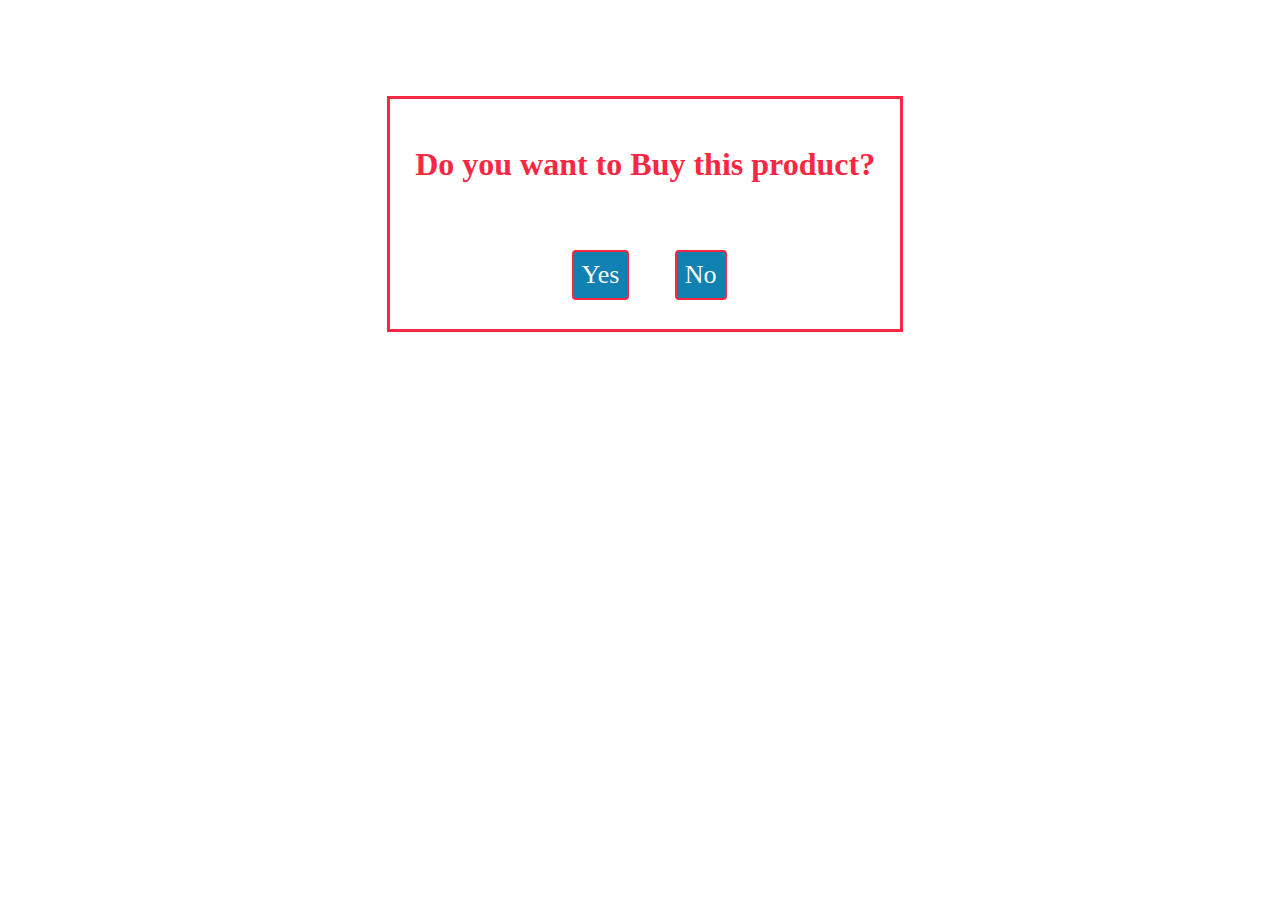
<file: confirmation.html>
<!DOCTYPE html>
<html lang="en">
<head>
    <meta charset="UTF-8">
    <link rel="stylesheet" href="css/confirmation.css">
    <title>confirmation</title>
</head>
<body>
    <div class="div1">    </div>
    <form action="">
        <fieldset>
            <h1>Do you want to Buy this product?</h1>
            <a href="thankyou.html">Yes</a>
            <a href="#">No</a>
        </fieldset>


    </form>
</body>
</html>
</file>
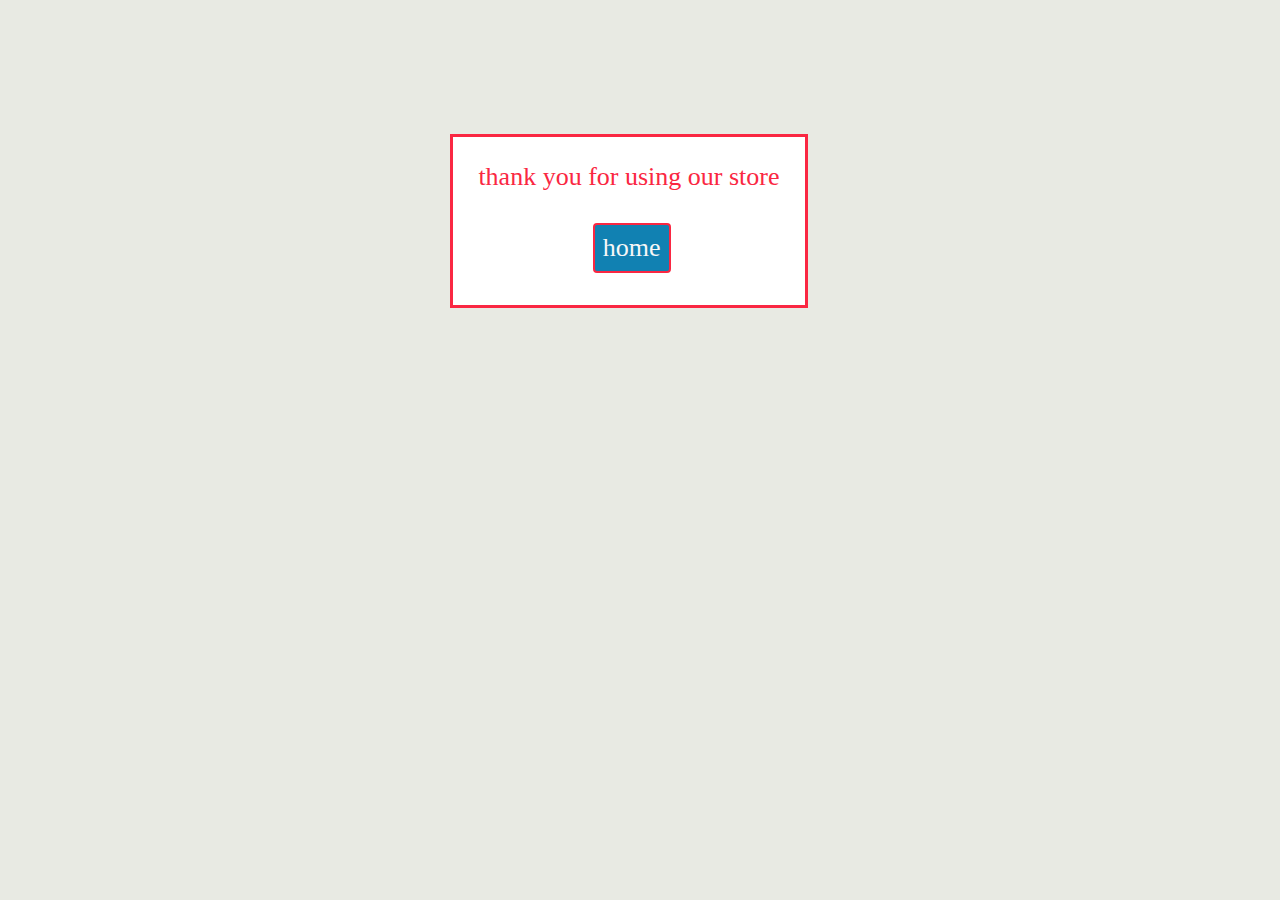
<file: thankyou.html>
<!DOCTYPE html>
<html lang="en">
<head>
    <meta charset="UTF-8">

    <title>Document</title>
</head>
<body>
    <div class="div1">
        thank you for using our store<br />
        <a href="index.html">home</a>
    </div>

    <style>
        body {
            background-color: #E8EAE3;
            color: #FA2742;
        }

        .div1 {
            display: inline-block;
            margin-left: 35%;
            margin-top: 10%;
            border: 3px #FA2742 solid;
            padding: 25px;
            padding-bottom: 42px;
            background-color: white;
            font-size: 26px;
        }

        a {
            display: inline-block;
            border: 2px solid #FA2742;
            padding: 8px;
            background-color: #1181B2;
            color: #F7F7F7;
            border-radius: 4px;
            text-decoration: none;
            margin: 10% -25% -98px 38%;
            font-size: 26px;
        }
    </style>
</body>
</html>
</file>
<file: css/confirmation.css>
a{
    display: inline-block;
    border: 2px solid #FA2742;
    padding: 8px;
    background-color: #1181B2;
    color: #F7F7F7;
    border-radius: 4px;
    text-decoration: none;
    margin: 10% -25% -98px 34%;
    font-size: 26px;
}

fieldset {
    display: inline-block; 
    margin-left: 30%;
    margin-top: 7%;
    border: 3px #FA2742 solid ;
    padding: 25px;
    padding-bottom: 42px;
    background-color: white ;
}
body {
    background-color: E8EAE3;
    color: #FA2742 ;
}
</file>
